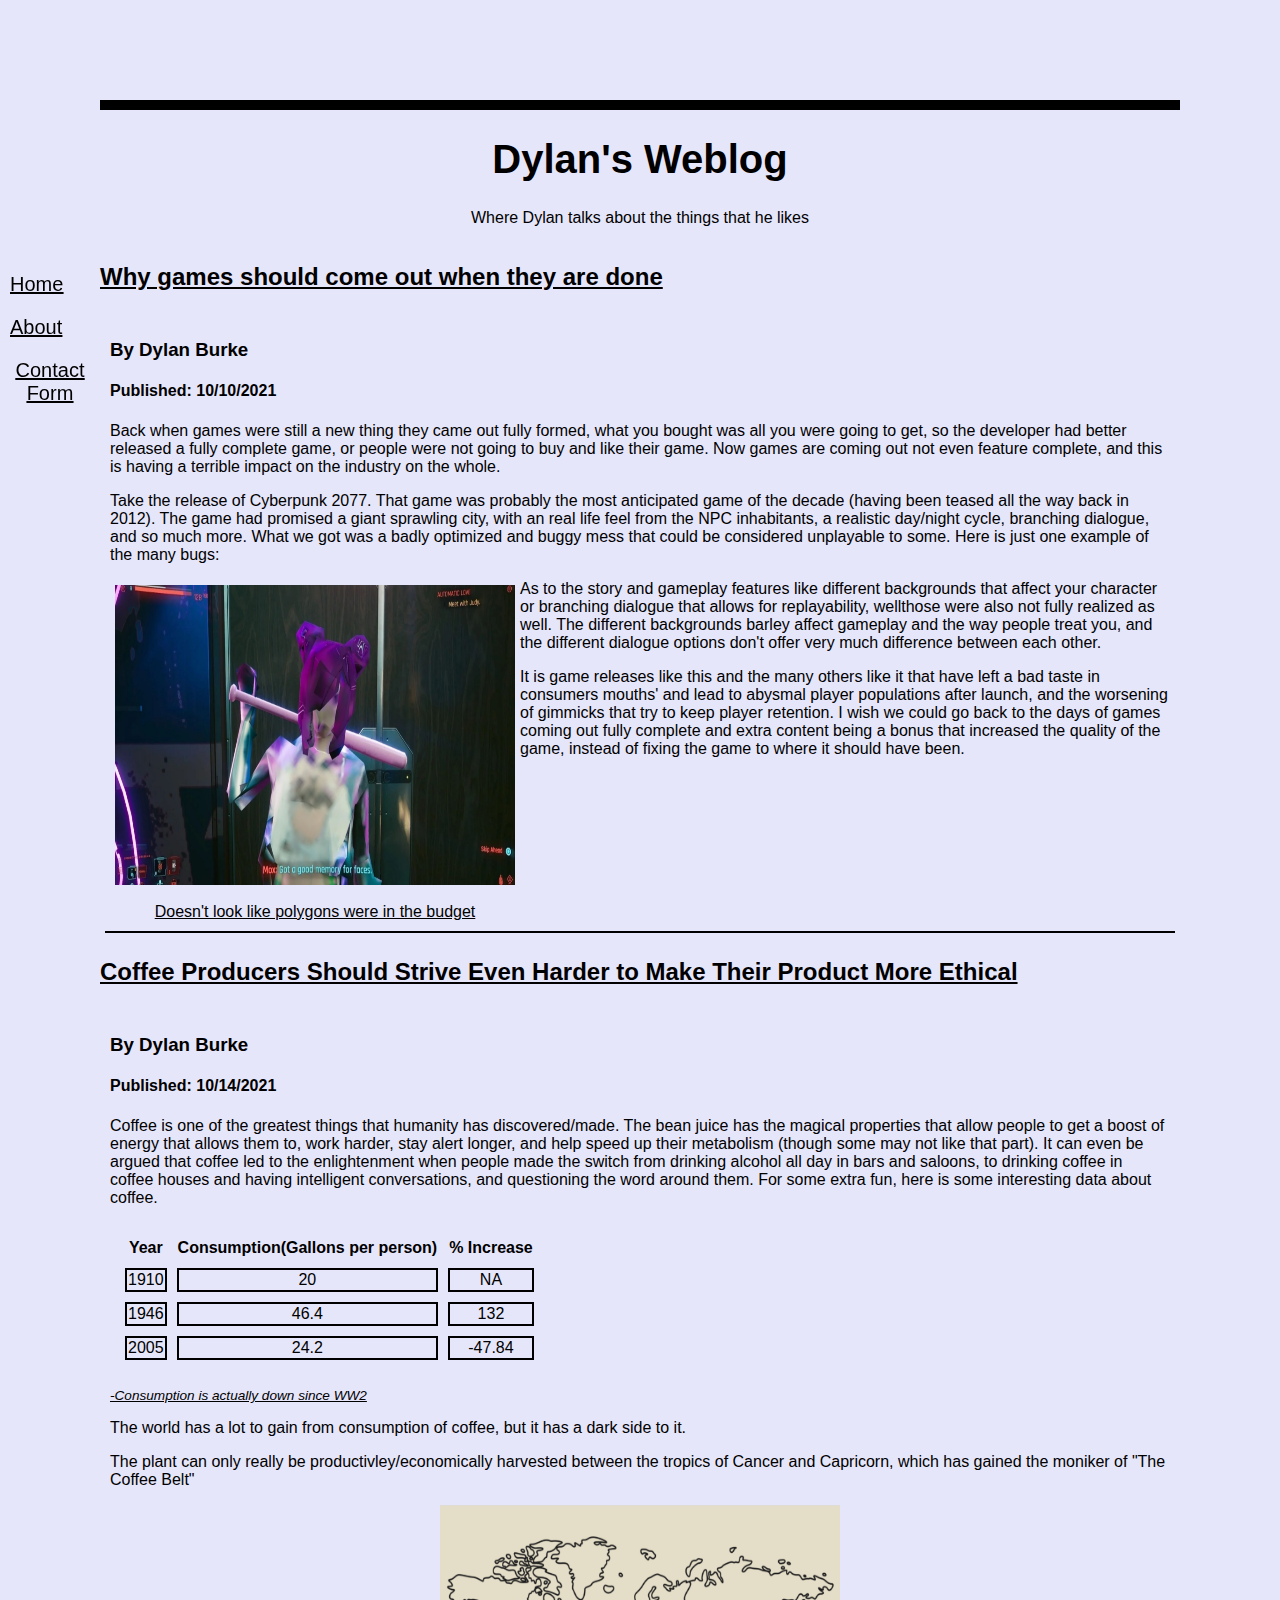
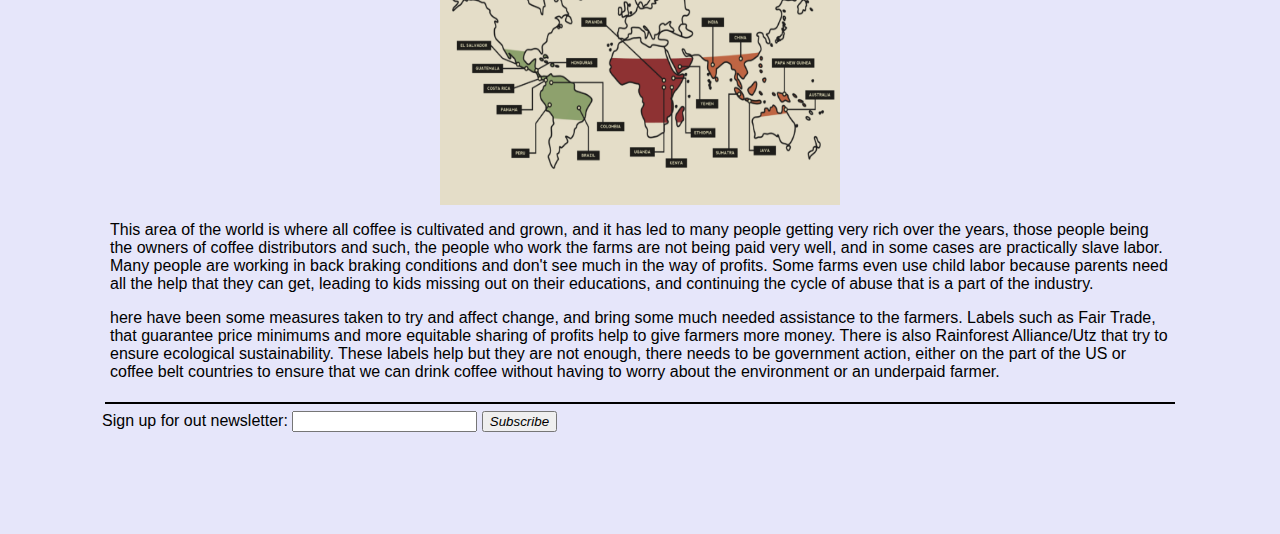
<file: index.html>
<!DOCTYPE html>
<html lang="en">
<head>
    <meta charset="UTF-8">
    <meta http-equiv="X-UA-Compatible" content="IE=edge">
    <meta name="viewport" content="width=device-width, initial-scale=1.0">
    <meta name="author" content="Dylan Burke">
    <meta name="published" content="10/10/2021">
    <link rel="stylesheet" href="style.css">
    <title>Dylan's Blog</title>
</head>
<body>
    <header>
        <h1 id="blog_title">Dylan's Weblog</h1>
        <p>Where Dylan talks about the things that he likes</p>
    </header>
    <nav>
        <div>
            <a href="index.html" class="home">Home</a>
        </div>
        <div>
            <a href="about.html" >About</a> 
        </div>
        <div>
            <a href="contact.html" >Contact Form</a> 
        </div>
    </nav>

    <section>
        <h2 class="post_title">Why games should come out when they are done</h2>
        <article>
            <h3>By Dylan Burke</h3>
            <h4>Published: 10/10/2021</h4>

            <p>
                Back when games were still a new thing they came out fully formed,
                what you bought was all you were going to get, so the developer had
                better released a fully complete game, or people were not going to buy
                and like their game. Now games are coming out not even feature complete, 
                and this is having a terrible impact on the industry on the whole.
            </p>

            <p>
                Take the release of Cyberpunk 2077. That game was probably the most anticipated
                game of the decade (having been teased all the way back in 2012). The game had promised
                a giant sprawling city, with an real life feel from the NPC inhabitants, a realistic day/night
                cycle, branching dialogue, and so much more. What we got was a badly optimized and buggy mess
                that could be considered unplayable to some. Here is just one example of the many bugs:
            </p>
            
            <!--https://www.thegamer.com/cyberpunk-2077-bugs-six-months/-->
            <!--source for pic-->
            <div>
            <img src="Cyberpunk-bugs-1.jpg" alt="Low poly baseball bat girl"><br>Doesn't look like polygons were in the budget
            <!--<p>class="subtxt">Doesn't look like polygons were in the budget</p>-->
            </div>

            <p>
                As to the story and gameplay features like different backgrounds that affect your character or 
                branching dialogue that allows for replayability, wellthose were also not fully realized as well. 
                The different backgrounds barley affect gameplay and the way people treat you, and the different 
                dialogue options don't offer very much difference between each other. 
            </p>

            <p>
                It is game releases like this and the many others like it that have left a bad taste in consumers mouths'
                and lead to abysmal player populations after launch, and the worsening of gimmicks that try to keep player 
                retention. I wish we could go back to the days of games coming out fully complete and extra content being
                a bonus that increased the quality of the game, instead of fixing the game to where it should have been.
            </p>
        </article>
    </section>

    <section>
        <h2 class="post_title">Coffee Producers Should Strive Even Harder to Make Their Product More Ethical</h2>
        <article>
            <h3>By Dylan Burke</h3>
            <h4>Published: 10/14/2021</h4>

            <p>
                Coffee is one of the greatest things that humanity has discovered/made. The bean juice has the magical 
                properties that allow people to get a boost of energy that allows them to, work harder, stay alert longer,
                and help speed up their metabolism (though some may not like that part). It can even be argued that coffee
                led to the enlightenment when people made the switch from drinking alcohol all day in bars and saloons, to 
                drinking coffee in coffee houses and having intelligent conversations, and questioning the word around them.
                For some extra fun, here is some interesting data about coffee.
            </p>
            <!--https://www.ers.usda.gov/amber-waves/2007/june/coffee-consumption-over-the-last-century//-->
            <!--soruce for data-->
            <table>
                <tr>
                    <th>Year</th>
                    <th>Consumption(Gallons per person)</th>
                    <th>% Increase</th>
                </tr>
                <tr>
                    <td>1910</td>
                    <td>20</td>
                    <td>NA</td>
                </tr>
                <tr>
                    <td>1946</td>
                    <td>46.4</td>
                    <td>132</td>
                </tr>
                <tr>
                    <td>2005</td>
                    <td>24.2</td>
                    <td>-47.84</td>
                </tr>
            </table>
            
            <p class="subtxt" id="table1">-Consumption is actually down since WW2</p>

            <p>
                The world has a lot to gain from consumption of coffee, but it has a dark side to it.
            </p>

            <p>
                The plant can only really be productivley/economically harvested between the tropics of Cancer and Capricorn,
                which has gained the moniker of "The Coffee Belt"
            </p>

            <!--https://bibium.co.uk/bean-belt-infographic/-->
            <!--soruce for pic-->
            
            <img src="Screenshot-2021-04-22-at-14.28.50.png" alt="Coffee Belt">

            <p>
                This area of the world is where all coffee is cultivated and grown, and it has led to many people getting very
                rich over the years, those people being the owners of coffee distributors and such, the people who work the farms
                are not being paid very well, and in some cases are practically slave labor. Many people are working in back
                braking conditions and don't see much in the way of profits. Some farms even use child labor because parents need
                all the help that they can get, leading to kids missing out on their educations, and continuing the cycle of abuse
                that is a part of the industry.
            </p>

            <p>
                here have been some measures taken to try and affect change, and bring some much needed assistance to the farmers.
                Labels such as Fair Trade, that guarantee price minimums and more equitable sharing of profits help to give farmers
                more money. There is also Rainforest Alliance/Utz that try to ensure ecological sustainability. These labels help
                but they are not enough, there needs to be government action, either on the part of the US or coffee belt countries
                to ensure that we can drink coffee without having to worry about the environment or an underpaid farmer.
            </p>

            

        </article>
    </section>

    <section>
        <form>
            <label>
                Sign up for out newsletter:
                <input type="text">
            </label>
            <button>Subscribe</button>
        </form>
    </section>
</body>
</html>
</file>
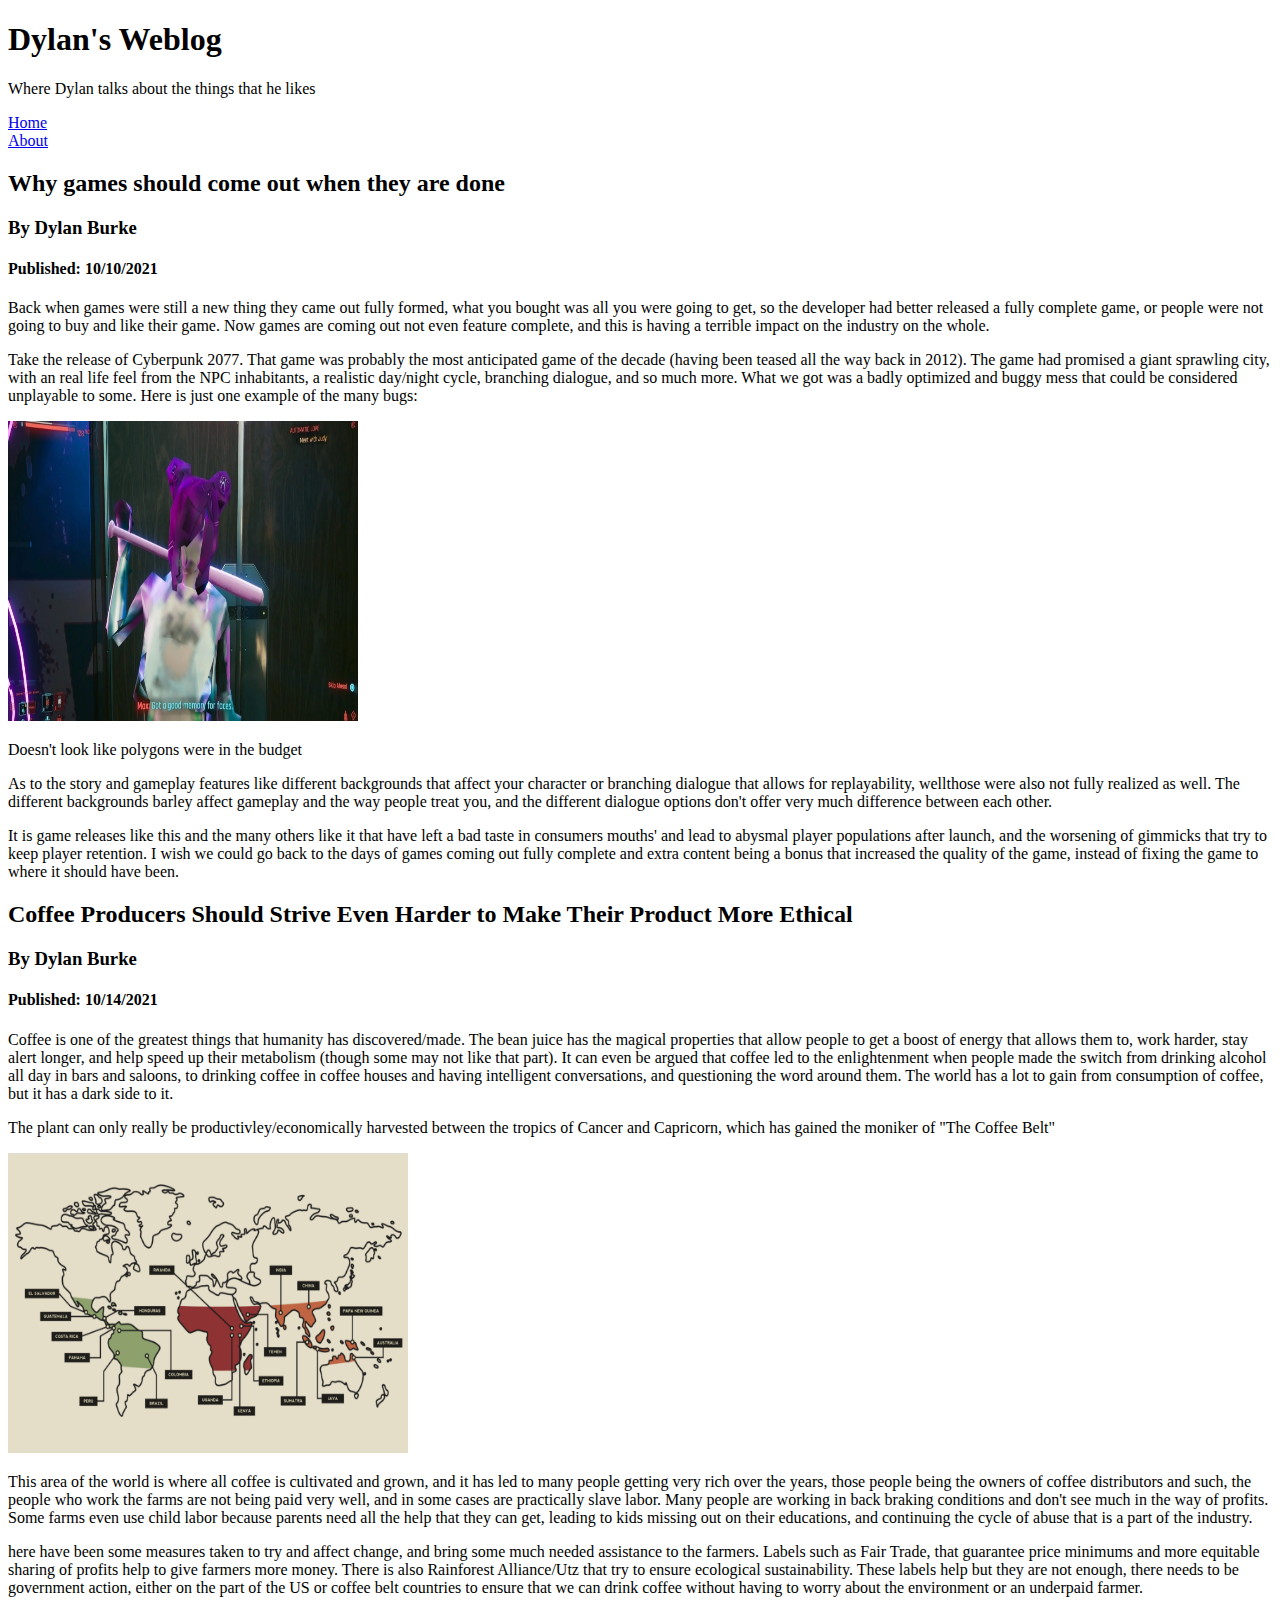
<file: mi349_blog/index.html>
<!DOCTYPE html>
<html lang="en">
<head>
    <meta charset="UTF-8">
    <meta http-equiv="X-UA-Compatible" content="IE=edge">
    <meta name="viewport" content="width=device-width, initial-scale=1.0">
    <meta name="author" content="Dylan Burke">
    <meta name="published" content="10/10/2021">
    <title>Dylan's Blog</title>
</head>
<body>
    <header>
        <h1>Dylan's Weblog</h1>
        <p>Where Dylan talks about the things that he likes</p>
    </header>
    <nav>
        <div>
            <a href="file:///C:/Users/dylan/Desktop/mi349_blog/index.html" class="home">Home</a>
        </div>
        <div>
            <a href="file:///C:/Users/dylan/Desktop/mi349_blog/about.html" >About</a> 
        </div>
    </nav>

    <section>
        <h2 class="post_title">Why games should come out when they are done</h2>
        <article>
            <h3>By Dylan Burke</h3>
            <h4>Published: 10/10/2021</h4>

            <p>
                Back when games were still a new thing they came out fully formed,
                what you bought was all you were going to get, so the developer had
                better released a fully complete game, or people were not going to buy
                and like their game. Now games are coming out not even feature complete, 
                and this is having a terrible impact on the industry on the whole.
            </p>

            <p>
                Take the release of Cyberpunk 2077. That game was probably the most anticipated
                game of the decade (having been teased all the way back in 2012). The game had promised
                a giant sprawling city, with an real life feel from the NPC inhabitants, a realistic day/night
                cycle, branching dialogue, and so much more. What we got was a badly optimized and buggy mess
                that could be considered unplayable to some. Here is just one example of the many bugs:
            </p>
            
            <p class="images"><img src="Cyberpunk-bugs-1.jpg" width="350" height="300" alt="Low poly baseball bat girl"></p>
            <p>Doesn't look like polygons were in the budget</p>

            <p>
                As to the story and gameplay features like different backgrounds that affect your character or 
                branching dialogue that allows for replayability, wellthose were also not fully realized as well. 
                The different backgrounds barley affect gameplay and the way people treat you, and the different 
                dialogue options don't offer very much difference between each other. 
            </p>

            <p>
                It is game releases like this and the many others like it that have left a bad taste in consumers mouths'
                and lead to abysmal player populations after launch, and the worsening of gimmicks that try to keep player 
                retention. I wish we could go back to the days of games coming out fully complete and extra content being
                a bonus that increased the quality of the game, instead of fixing the game to where it should have been.
            </p>
        </article>
    </section>

    <section>
        <h2 class="post_title">Coffee Producers Should Strive Even Harder to Make Their Product More Ethical</h2>
        <article>
            <h3>By Dylan Burke</h3>
            <h4>Published: 10/14/2021</h4>

            <p>
                Coffee is one of the greatest things that humanity has discovered/made. The bean juice has the magical 
                properties that allow people to get a boost of energy that allows them to, work harder, stay alert longer,
                and help speed up their metabolism (though some may not like that part). It can even be argued that coffee
                led to the enlightenment when people made the switch from drinking alcohol all day in bars and saloons, to 
                drinking coffee in coffee houses and having intelligent conversations, and questioning the word around them.
                The world has a lot to gain from consumption of coffee, but it has a dark side to it.
            </p>

            <p>
                The plant can only really be productivley/economically harvested between the tropics of Cancer and Capricorn,
                which has gained the moniker of "The Coffee Belt"
            </p>

            <p class="images"><img src="Screenshot-2021-04-22-at-14.28.50.png" width="400" height="300" alt="Coffee Belt"></p>

            <p>
                This area of the world is where all coffee is cultivated and grown, and it has led to many people getting very
                rich over the years, those people being the owners of coffee distributors and such, the people who work the farms
                are not being paid very well, and in some cases are practically slave labor. Many people are working in back
                braking conditions and don't see much in the way of profits. Some farms even use child labor because parents need
                all the help that they can get, leading to kids missing out on their educations, and continuing the cycle of abuse
                that is a part of the industry.
            </p>

            <p>
                here have been some measures taken to try and affect change, and bring some much needed assistance to the farmers.
                Labels such as Fair Trade, that guarantee price minimums and more equitable sharing of profits help to give farmers
                more money. There is also Rainforest Alliance/Utz that try to ensure ecological sustainability. These labels help
                but they are not enough, there needs to be government action, either on the part of the US or coffee belt countries
                to ensure that we can drink coffee without having to worry about the environment or an underpaid farmer.
            </p>

        </article>
    </section>

</body>
</html>
</file>
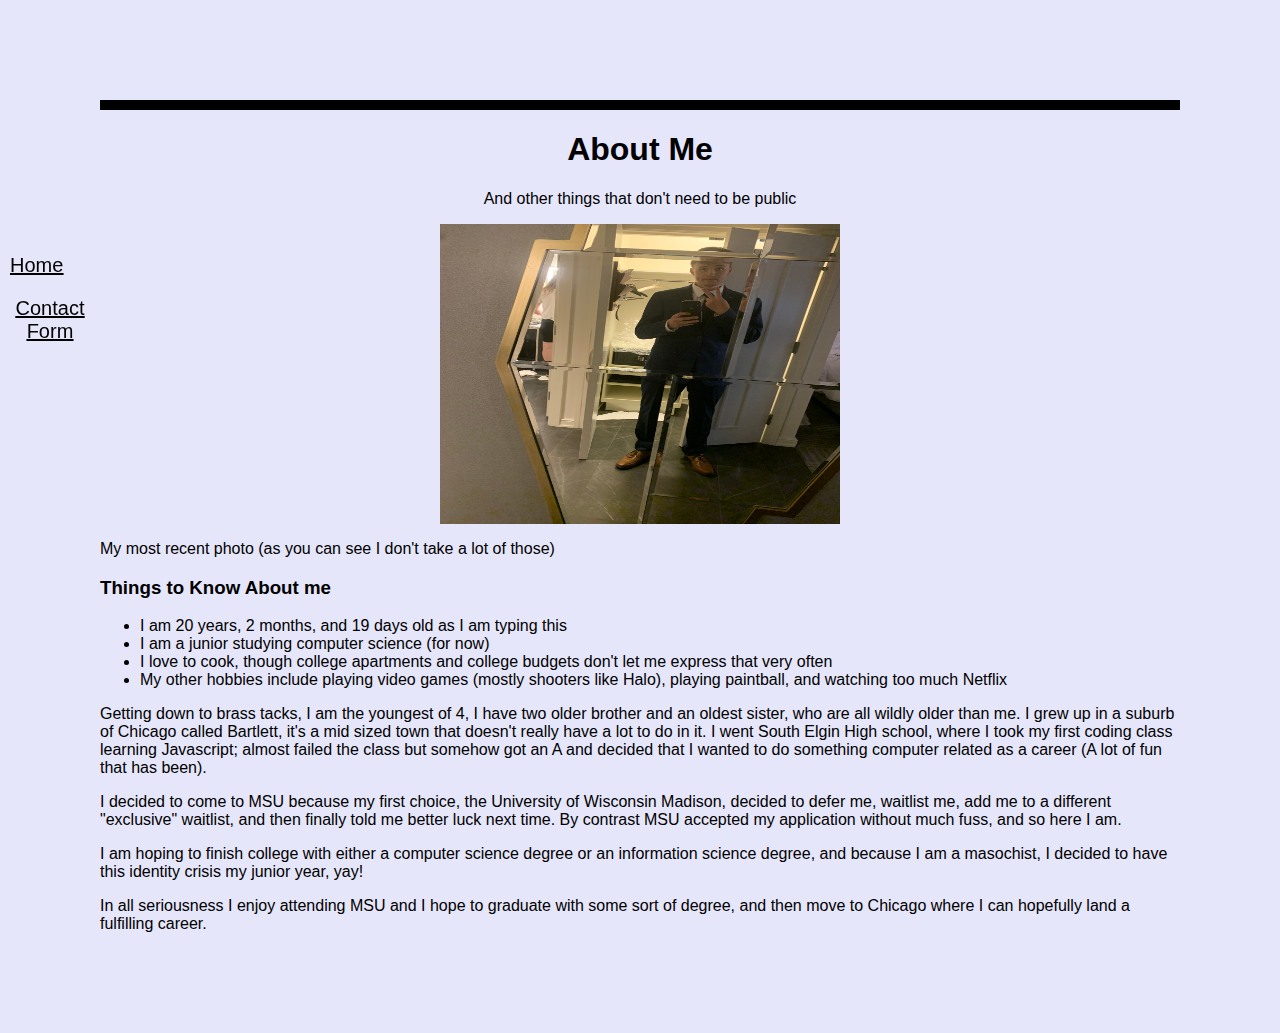
<file: about.html>
<!DOCTYPE html>
<html lang="en">
<head>
    <meta charset="UTF-8">
    <meta http-equiv="X-UA-Compatible" content="IE=edge">
    <meta name="viewport" content="width=device-width, initial-scale=1.0">
    <meta name="author" content="Dylan Burke">
    <meta name="published" content="10/14/2021">
    <link rel="stylesheet" href="style.css">
    <title>About Dylan</title>
</head>
<body>
    <header>
        <h1>About Me</h1>
        <p>And other things that don't need to be public</p>
    </header>
    <nav>
        <div>
            <a href="index.html" class="home">Home</a>
        </div>
        <div>
            <a href="contact.html" >Contact Form</a> 
        </div>
    </nav>

    <p class="images"><img src="suit_selfie.jpg" width="400" height="350" alt="Most Recent Photo"></p>
    <p class="imgtxt">My most recent photo (as you can see I don't take a lot of those)</p>

    <h3>Things to Know About me</h3>
    <ul>
        <li>I am 20 years, 2 months, and 19 days old as I am typing this</li>
        <li>I am a junior studying computer science (for now)</li>
        <li>I love to cook, though college apartments and college budgets don't let me express that very often</li>
        <li>My other hobbies include playing video games (mostly shooters like Halo), playing paintball, and watching too much Netflix</li>
    </ul>
    
    <p>
        Getting down to brass tacks, I am the youngest of 4, I have two older brother and an oldest sister, who are all wildly
        older than me. I grew up in a suburb of Chicago called Bartlett, it's a mid sized town that doesn't really have a lot to
        do in it. I went South Elgin High school, where I took my first coding class learning Javascript; almost failed the class
        but somehow got an A and decided that I wanted to do something computer related as a career (A lot of fun that has been).
    </p>

    <p>
        I decided to come to MSU because my first choice, the University of Wisconsin Madison, decided to defer me, waitlist me, add 
        me to a different "exclusive" waitlist, and then finally told me better luck next time. By contrast MSU accepted my application
        without much fuss, and so here I am. 
    </p>

    <p>
        I am hoping to finish college with either a computer science degree or an information science degree, and because I am a
        masochist, I decided to have this identity crisis my junior year, yay! 
    </p>

    <p>
        In all seriousness I enjoy attending MSU and I hope to graduate with some sort of degree, and then move to
        Chicago where I can hopefully land a fulfilling career.
    </p>


</body>
</html>
</file>
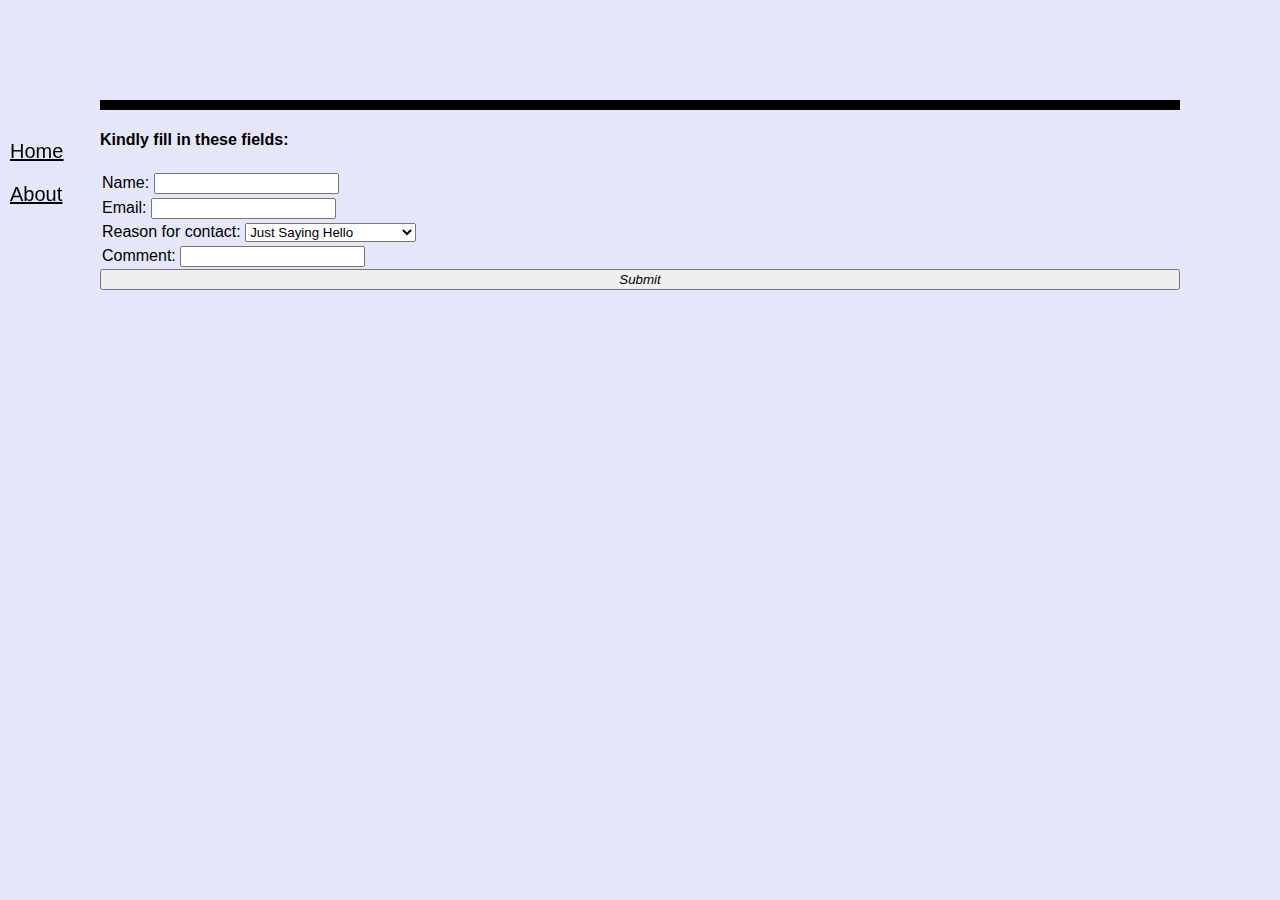
<file: contact.html>
<!DOCTYPE html>
<html lang="en">
<head>
    <meta charset="UTF-8">
    <meta http-equiv="X-UA-Compatible" content="IE=edge">
    <meta name="viewport" content="width=device-width, initial-scale=1.0">
    <link rel="stylesheet" href="style.css">
    <title>Contact Form</title>
</head>
<body>
    <nav>
        <div>
            <a href="index.html" class="home">Home</a>
        </div>
        <div>
            <a href="about.html" >About</a> 
        </div>
    </nav>
    <section>
        <h4>Kindly fill in these fields:</h4>
        <form>
            <label>
                Name:
                <input type="text">
            </label>
        </form>
        <form>
            <label>
                Email:
                <input type="text">
            </label>
        </form>
        <form>
            <!--https://www.w3schools.com/tags/tag_select.asp-->
            <!--soruce for drop down menu-->
            <label>
                Reason for contact:
                <select name="reason">
                <option>Just Saying Hello</option>
                <option>Looking for a contractor</option>
                <option>Interested in an interview</option>
                </select>
            </label>
        </form>
        <form>
            <label>
                Comment:
                <input type="text">
            </label>
        </form>
        <button>Submit</button>
    </section>
</body>
</html>
</file>
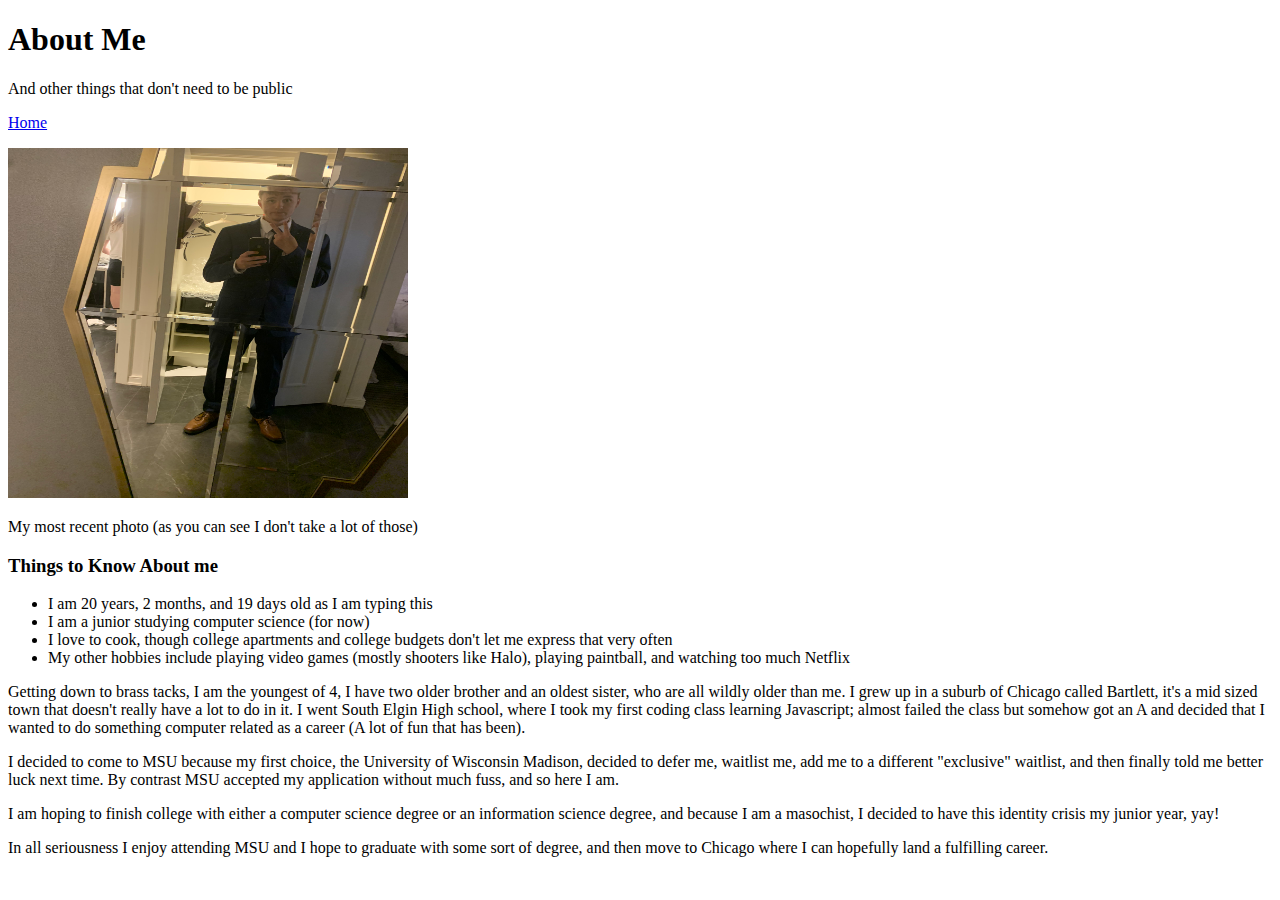
<file: mi349_blog/about.html>
<!DOCTYPE html>
<html lang="en">
<head>
    <meta charset="UTF-8">
    <meta http-equiv="X-UA-Compatible" content="IE=edge">
    <meta name="viewport" content="width=device-width, initial-scale=1.0">
    <meta name="author" content="Dylan Burke">
    <meta name="published" content="10/14/2021">
    <title>About Dylan</title>
</head>
<body>
    <header>
        <h1>About Me</h1>
        <p>And other things that don't need to be public</p>
    </header>
    <nav>
        <div>
            <a href="file:///C:/Users/dylan/Desktop/mi349_blog/index.html" class="home">Home</a>
        </div>
    </nav>

    <p class="images"><img src="suit_selfie.jpg" width="400" height="350" alt="Most Recent Photo"></p>
    <p>My most recent photo (as you can see I don't take a lot of those)</p>

    <h3>Things to Know About me</h3>
    <ul>
        <li>I am 20 years, 2 months, and 19 days old as I am typing this</li>
        <li>I am a junior studying computer science (for now)</li>
        <li>I love to cook, though college apartments and college budgets don't let me express that very often</li>
        <li>My other hobbies include playing video games (mostly shooters like Halo), playing paintball, and watching too much Netflix</li>
    </ul>
    
    <p>
        Getting down to brass tacks, I am the youngest of 4, I have two older brother and an oldest sister, who are all wildly
        older than me. I grew up in a suburb of Chicago called Bartlett, it's a mid sized town that doesn't really have a lot to
        do in it. I went South Elgin High school, where I took my first coding class learning Javascript; almost failed the class
        but somehow got an A and decided that I wanted to do something computer related as a career (A lot of fun that has been).
    </p>

    <p>
        I decided to come to MSU because my first choice, the University of Wisconsin Madison, decided to defer me, waitlist me, add 
        me to a different "exclusive" waitlist, and then finally told me better luck next time. By contrast MSU accepted my application
        without much fuss, and so here I am. 
    </p>

    <p>
        I am hoping to finish college with either a computer science degree or an information science degree, and because I am a
        masochist, I decided to have this identity crisis my junior year, yay! 
    </p>

    <p>
        In all seriousness I enjoy attending MSU and I hope to graduate with some sort of degree, and then move to
        Chicago where I can hopefully land a fulfilling career.
    </p>


</body>
</html>
</file>
<file: style.css>
body{
    font-family: Arial, Helvetica, sans-serif;
    margin: 100px;
    color: black;
    border-top: 10px solid black;
    background-color: lavender;
}

section{
    display: flex;
    flex-direction: column;
}

section:nth-of-type(1){
    flex: 1;
}

section:nth-of-type(2){
    flex: 1;
}

.contact{
    display: flex;
    justify-content: space-around;
}

#blog_title{
    font-size: 2.5em;
}

header{
    text-align: center;
}

/* 
sticky nav sidebar 
https://www.w3schools.com/howto/howto_css_fixed_sidebar.asp
*/

nav{
    position: fixed;
    width: 100px;
    z-index: 1;
    left: 0;
    overflow-x: hidden;
    padding-top: 20px;
}

nav a{
    padding: 5px 5px 5px;
    font-size: 20px;
    color: black;
    display: block;
}


table{
    text-align: center;
    border-spacing: 10px;
    padding: 5px;
}


td{
    text-align: center;
    border-left: 2px solid black;
    border-right: 2px solid black;
    border-top: 2px solid black;
    border-bottom: 2px solid black;
}

img{
    display: block;
    margin-left: auto;
    margin-right: auto;
    width: 400px;
    height: 300px;
}

article{
    border-spacing: 2px;
    border-bottom: 2px solid black;
    margin: 5px;
    padding: 5px;
}

.post_title{
    text-decoration: underline;
}

form{
    font-size: 1em;
    padding: 2px;
}

button{
    font-style: oblique;
}

/* https://www.w3schools.com/css/tryit.asp?filename=trycss_float3 */
div{
    float: left;
    padding: 5px;
    text-align: center;
    text-decoration: underline;
}

.subtxt{
    text-align: center;
    text-decoration: underline;
    font-style: italic;
    font-size: 0.85em;
}

#table1{
    text-align: left;
}

/* Queries part */
@media (max-width: 400px){
    p{
        display: flex;
    }
    
    img{
        display: block;
        margin-left: auto;
        margin-right: auto;
        width: 200px;
        height: 150px;
    }

    nav{
        position: fixed;
        width: 100px;
        z-index: 1;
        top: 0;
        overflow-x: hidden;
        padding-top: 20px;
        background-color: black;
    }

    nav a{
        padding: 5px 5px 5px;
        font-size: 20px;
        color: white;
        display: block;
    }
}
</file>
